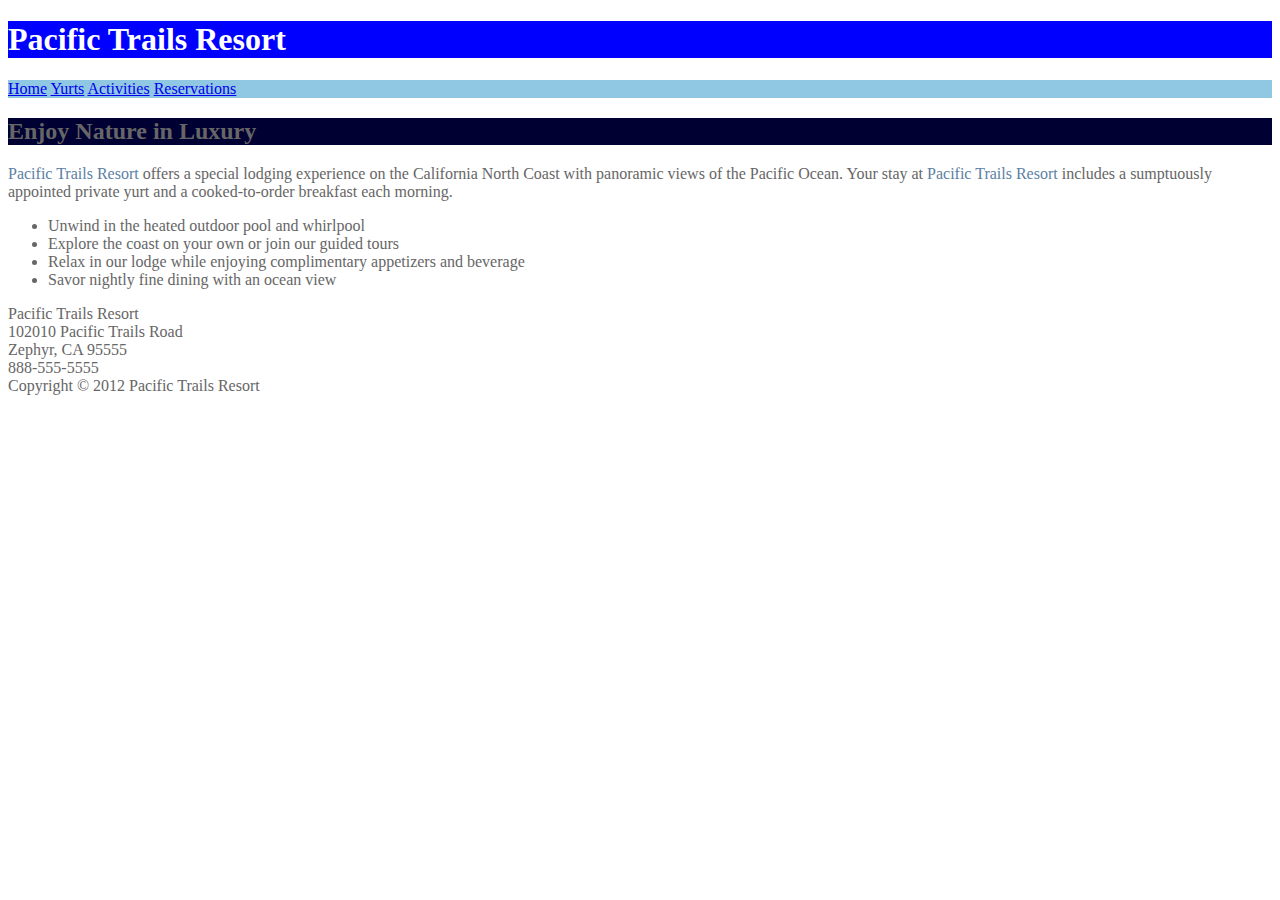
<file: index.html>
<!DOCTYPE html>
<html lang="en">
    <head>
        <title>Pacific Trails Resort - Home</title>
        <meta charset="utf-8">
        <link rel = "stylesheet" href="pacific.css">
    </head>
    <body>
        <header>
            <h1>Pacific Trails Resort</h1>
        </header>
        <nav>
            <a href="index.html">Home</a>
            <a href="yurts.html">Yurts</a>
            <a href="activities.html">Activities</a>
            <a href="reservations.html">Reservations</a>
        </nav>
        <main>
            <h2>Enjoy Nature in Luxury</h2>
            <p><span class = "resort">Pacific Trails Resort</span> offers a special lodging experience on the California North Coast with panoramic views of the Pacific Ocean. Your stay at<span class="resort"> Pacific Trails Resort</span> includes a sumptuously appointed private yurt and a cooked-to-order breakfast each morning.</p>
            <ul>
                <li>Unwind in the heated outdoor pool and whirlpool</li>
                <li>Explore the coast on your own or join our guided tours</li>
                <li>Relax in our lodge while enjoying complimentary appetizers and beverage</li>
                <li>Savor nightly fine dining with an ocean view</li>
            </ul>
            <div>
                Pacific Trails Resort<br>
                102010 Pacific Trails Road<br>
                Zephyr, CA 95555<br>
                888-555-5555
            </div>
        </main>
        <footer>
            Copyright &copy; 2012 Pacific Trails Resort
            <p><a href="mailto:youremail@my.centennialcollege.ca"></a></p>
        </footer>
    </body>
</html>
</file>
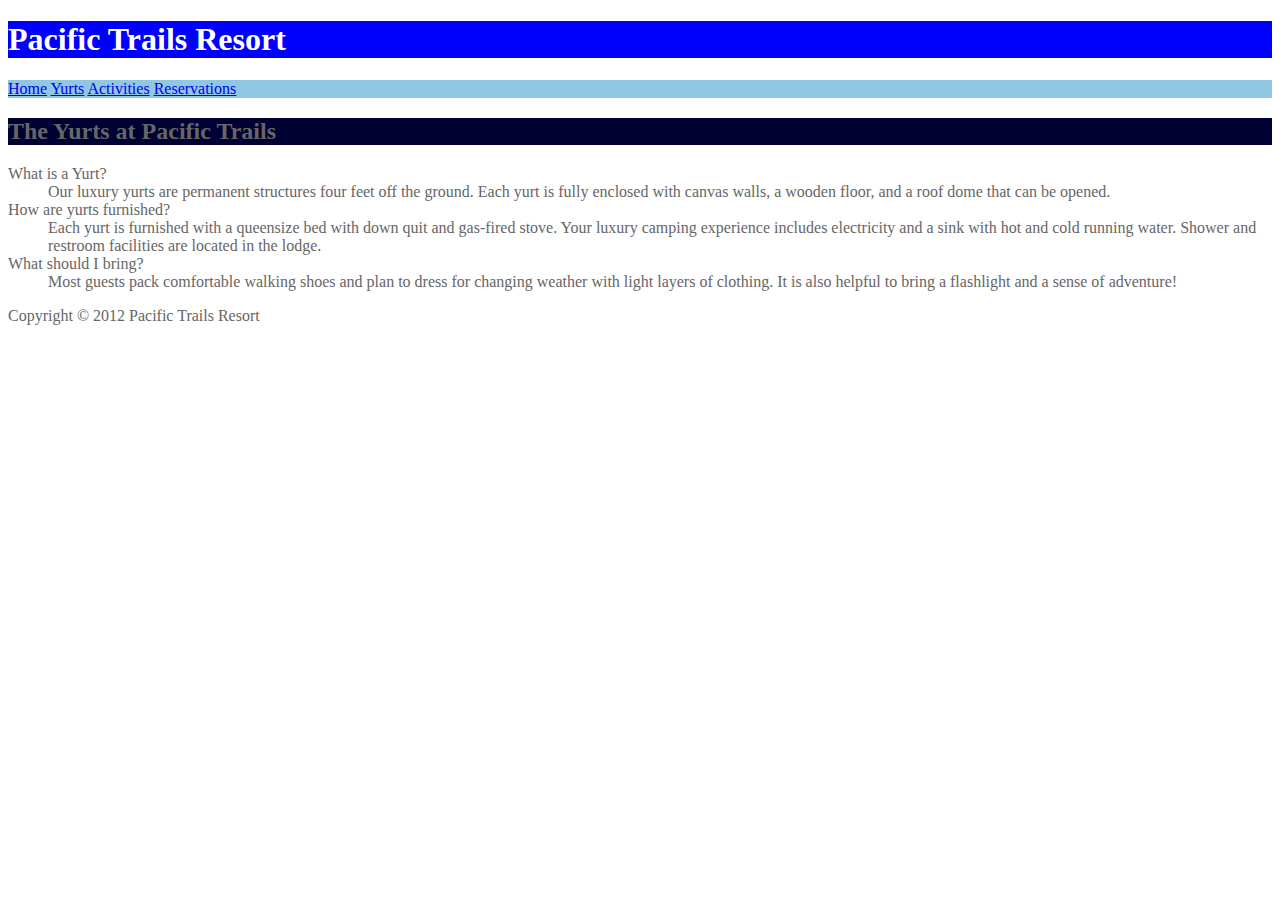
<file: yurts.html>
<!DOCTYPE html>
<html lang="en">
    <head>
        <title>Pacific Trails Resort - Yurts</title>
        <meta charset="utf-8">
        <link rel = "stylesheet" href="pacific.css">
    </head>
    <body>
        <header>
            <h1>Pacific Trails Resort</h1>
        </header>
        <nav>
            <a href="index.html">Home</a>
            <a href="yurts.html">Yurts</a>
            <a href="activities.html">Activities</a>
            <a href="reservations.html">Reservations</a>
        </nav>
        <main>
            <h2>The Yurts at Pacific Trails</h2>
            <dl>
                <dt>What is a Yurt?</dt>
                <dd>Our luxury yurts are permanent structures four feet off the ground. Each yurt is fully enclosed
                    with canvas walls, a wooden floor, and a roof dome that can be opened.</dd>

                <dt>How are yurts furnished?</dt>
                <dd>Each yurt is furnished with a queensize bed with down quit and gas-fired stove. Your luxury
                    camping experience includes electricity and a sink with hot and cold running water. Shower and
                    restroom facilities are located in the lodge.</dd>

                <dt>What should I bring?</dt>
                <dd>Most guests pack comfortable walking shoes and plan to dress for changing weather with light
                    layers of clothing. It is also helpful to bring a flashlight and a sense of adventure!</dd>
            </dl>
        </main>
        <footer>
            Copyright &copy; 2012 Pacific Trails Resort
            <p><a href="mailto:youremail@my.centennialcollege.ca"></a></p>
        </footer>
    </body>
</html>
</file>
<file: pacific.css>
body{
    background-color: #ffffff;
    color:#666666;
}
header {
    background-color:blue;
    color:#ffffff
}
nav{
    background-color:#90c7e3
}
h2 {
    background-color:#000033;
}
.resort{
    color: #5c7fa3;
}
</file>
